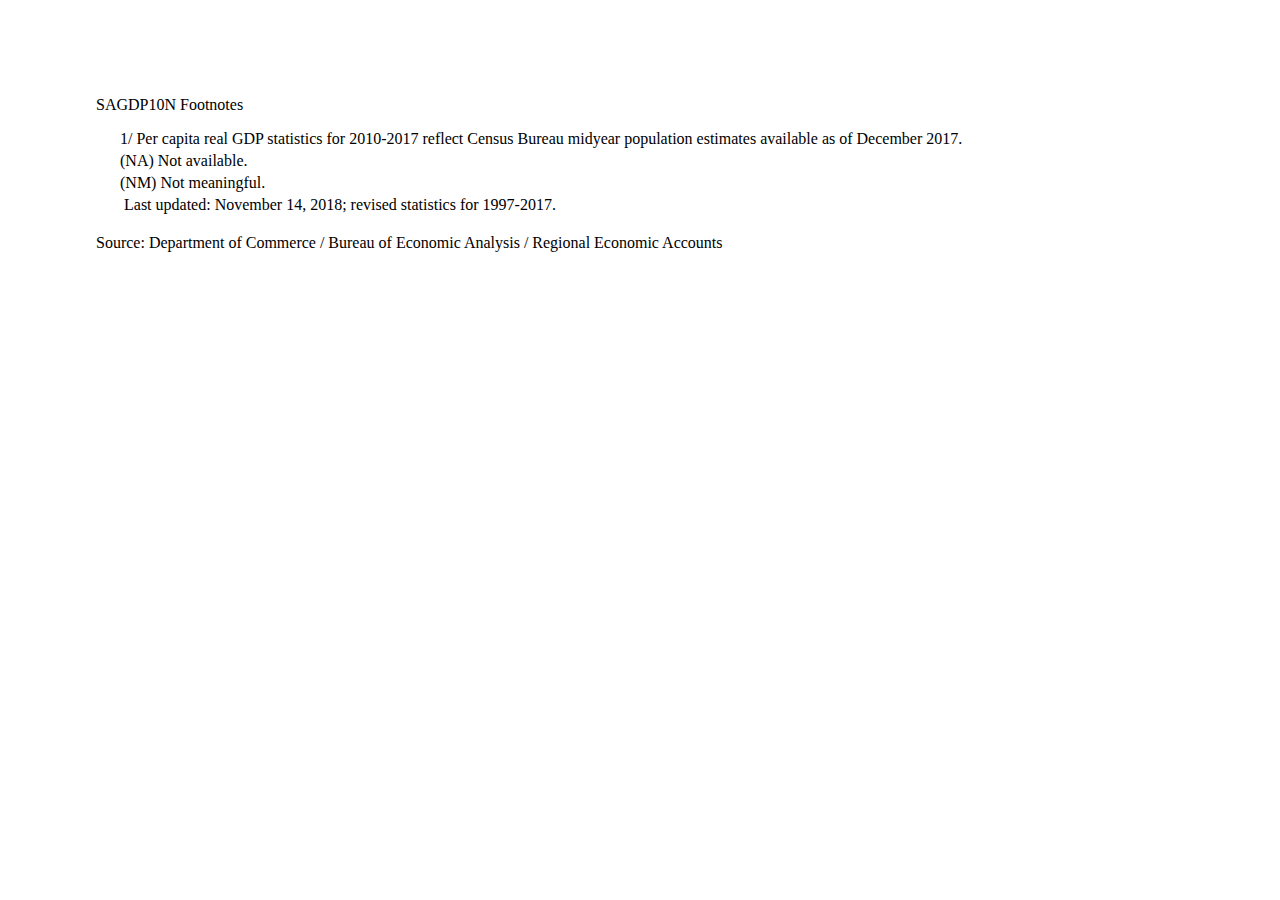
<file: Stat380Project/GDP/SAGDP10N__Footnotes.html>
<HTML><HEAD><TITLE>SAGDP10N Footnotes</TITLE><STYLE>UL{text-indent:-1em;list-style-type:none;list-style-image:none;} LI{padding-bottom: 0.25em;} BODY{margin:1in;}</STYLE></HEAD><BODY>
<DIV>SAGDP10N Footnotes</DIV><DIV><UL>

<LI>1/&nbsp;Per capita real GDP statistics for 2010-2017 reflect Census Bureau midyear population estimates available as of December 2017.</LI>
<LI>(NA)&nbsp;Not available.</LI>
<LI>(NM)&nbsp;Not meaningful.</LI>
<LI> &nbsp;Last updated: November 14, 2018; revised statistics for 1997-2017.</LI>
</UL></DIV><DIV> Source: Department of Commerce / Bureau of Economic Analysis / Regional Economic Accounts</DIV></BODY></HTML>
</file>
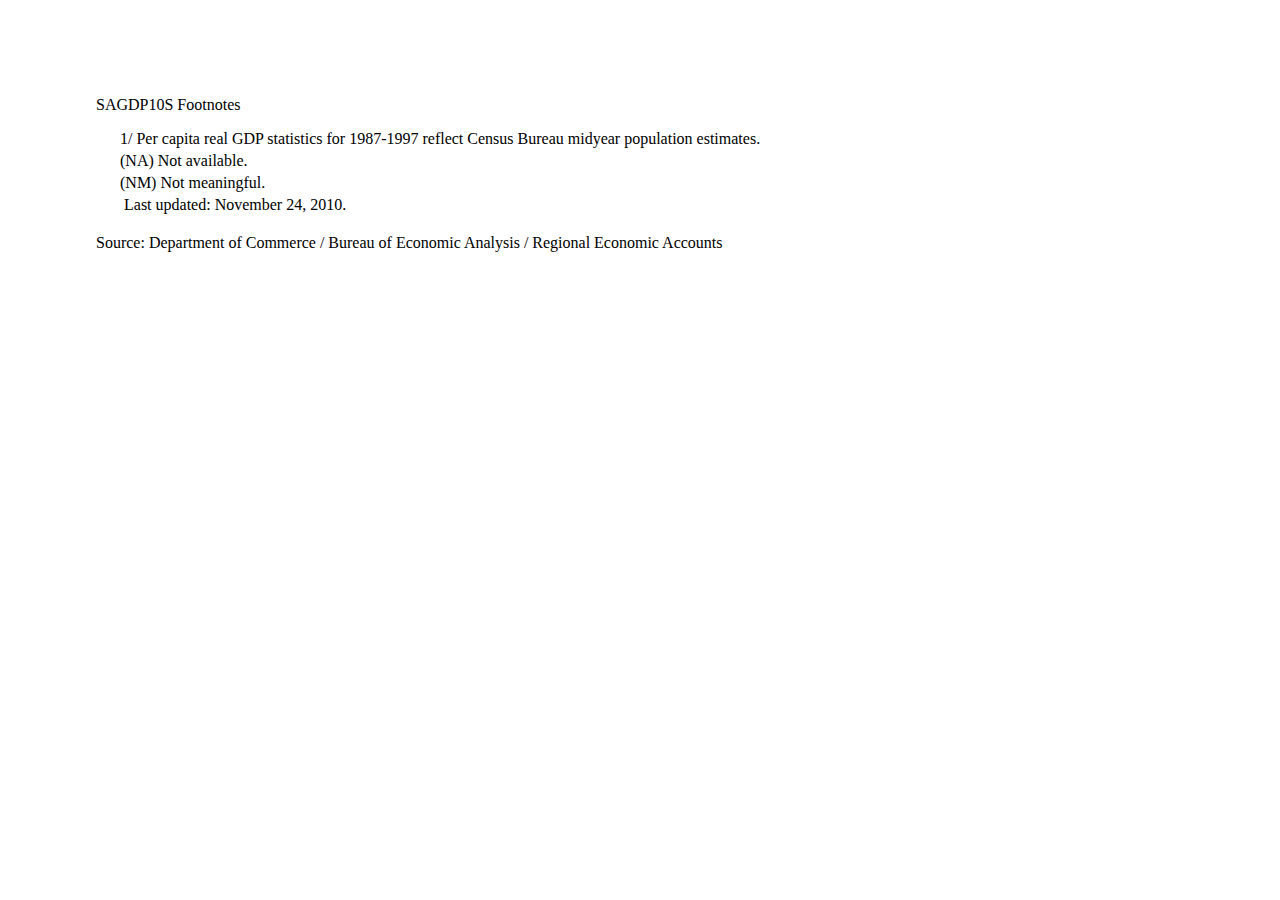
<file: Stat380Project/GDP/SAGDP10S__Footnotes.html>
<HTML><HEAD><TITLE>SAGDP10S Footnotes</TITLE><STYLE>UL{text-indent:-1em;list-style-type:none;list-style-image:none;} LI{padding-bottom: 0.25em;} BODY{margin:1in;}</STYLE></HEAD><BODY>
<DIV>SAGDP10S Footnotes</DIV><DIV><UL>

<LI>1/&nbsp;Per capita real GDP statistics for 1987-1997 reflect Census Bureau midyear population estimates.</LI>
<LI>(NA)&nbsp;Not available.</LI>
<LI>(NM)&nbsp;Not meaningful.</LI>
<LI> &nbsp;Last updated: November 24, 2010.</LI>
</UL></DIV><DIV> Source: Department of Commerce / Bureau of Economic Analysis / Regional Economic Accounts</DIV></BODY></HTML>
</file>
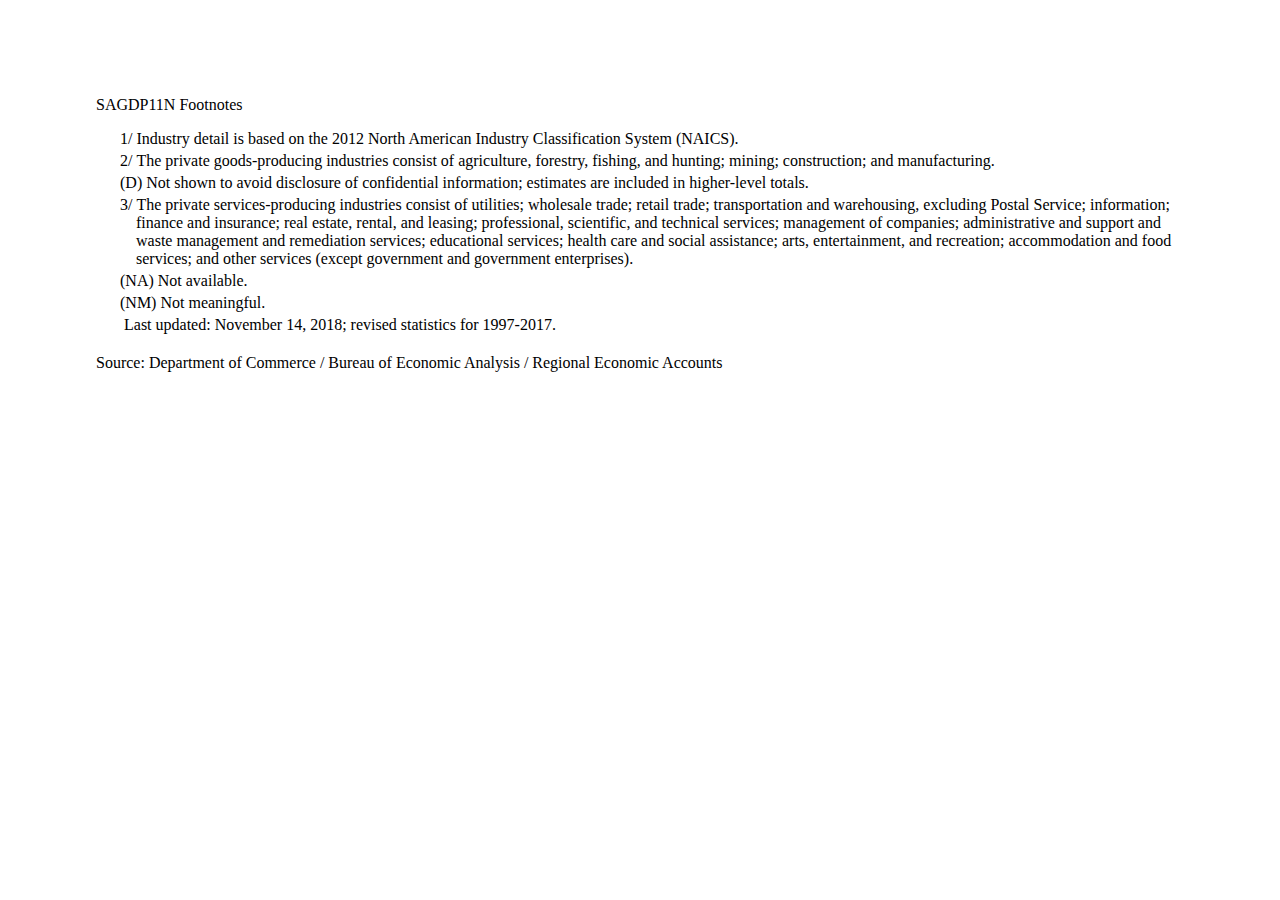
<file: Stat380Project/GDP/SAGDP11N__Footnotes.html>
<HTML><HEAD><TITLE>SAGDP11N Footnotes</TITLE><STYLE>UL{text-indent:-1em;list-style-type:none;list-style-image:none;} LI{padding-bottom: 0.25em;} BODY{margin:1in;}</STYLE></HEAD><BODY>
<DIV>SAGDP11N Footnotes</DIV><DIV><UL>

<LI>1/&nbsp;Industry detail is based on the 2012 North American Industry Classification System (NAICS).</LI>
<LI>2/&nbsp;The private goods-producing industries consist of agriculture, forestry, fishing, and hunting; mining; construction; and manufacturing.</LI>
<LI>(D)&nbsp;Not shown to avoid disclosure of confidential information; estimates are included in higher-level totals.</LI>
<LI>3/&nbsp;The private services-producing industries consist of utilities; wholesale trade; retail trade; transportation and warehousing, excluding Postal Service; information; finance and insurance; real estate, rental, and leasing; professional, scientific, and technical services; management of companies; administrative and support and waste management and remediation services; educational services; health care and social assistance; arts, entertainment, and recreation; accommodation and food services; and other services (except government and government enterprises).</LI>
<LI>(NA)&nbsp;Not available.</LI>
<LI>(NM)&nbsp;Not meaningful.</LI>
<LI> &nbsp;Last updated: November 14, 2018; revised statistics for 1997-2017.</LI>
</UL></DIV><DIV> Source: Department of Commerce / Bureau of Economic Analysis / Regional Economic Accounts</DIV></BODY></HTML>
</file>
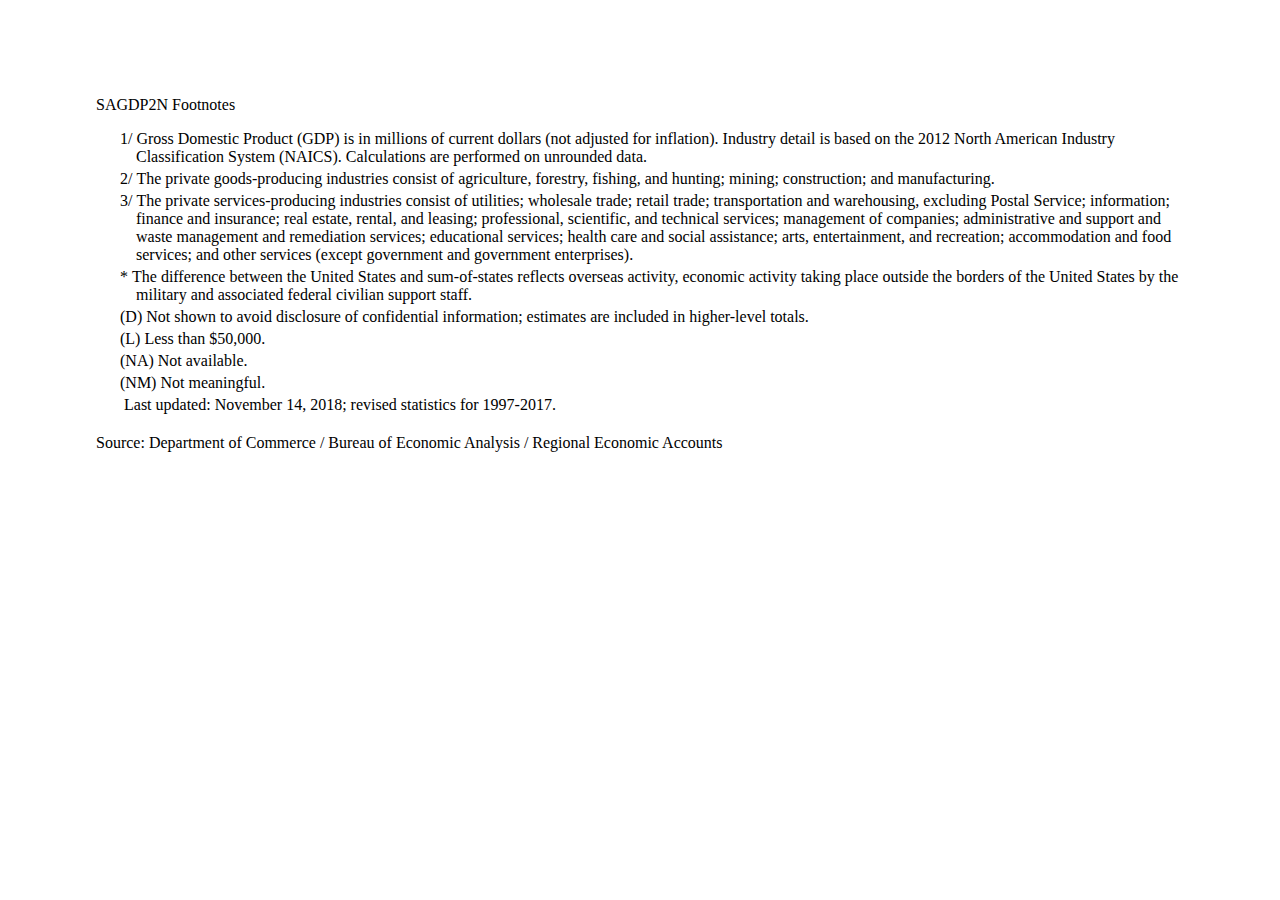
<file: Stat380Project/GDP/SAGDP2N__Footnotes.html>
<HTML><HEAD><TITLE>SAGDP2N Footnotes</TITLE><STYLE>UL{text-indent:-1em;list-style-type:none;list-style-image:none;} LI{padding-bottom: 0.25em;} BODY{margin:1in;}</STYLE></HEAD><BODY>
<DIV>SAGDP2N Footnotes</DIV><DIV><UL>

<LI>1/&nbsp;Gross Domestic Product (GDP) is in millions of current dollars (not adjusted for inflation). Industry detail is based on the 2012 North American Industry Classification System (NAICS). Calculations are performed on unrounded data.</LI>
<LI>2/&nbsp;The private goods-producing industries consist of agriculture, forestry, fishing, and hunting; mining; construction; and manufacturing.</LI>
<LI>3/&nbsp;The private services-producing industries consist of utilities; wholesale trade; retail trade; transportation and warehousing, excluding Postal Service; information; finance and insurance; real estate, rental, and leasing; professional, scientific, and technical services; management of companies; administrative and support and waste management and remediation services; educational services; health care and social assistance; arts, entertainment, and recreation; accommodation and food services; and other services (except government and government enterprises).</LI>
<LI>*&nbsp;The difference between the United States and sum-of-states reflects overseas activity, economic activity taking place outside the borders of the United States by the military and associated federal civilian support staff.</LI>
<LI>(D)&nbsp;Not shown to avoid disclosure of confidential information; estimates are included in higher-level totals.</LI>
<LI>(L)&nbsp;Less than $50,000.</LI>
<LI>(NA)&nbsp;Not available.</LI>
<LI>(NM)&nbsp;Not meaningful.</LI>
<LI> &nbsp;Last updated: November 14, 2018; revised statistics for 1997-2017.</LI>
</UL></DIV><DIV> Source: Department of Commerce / Bureau of Economic Analysis / Regional Economic Accounts</DIV></BODY></HTML>
</file>
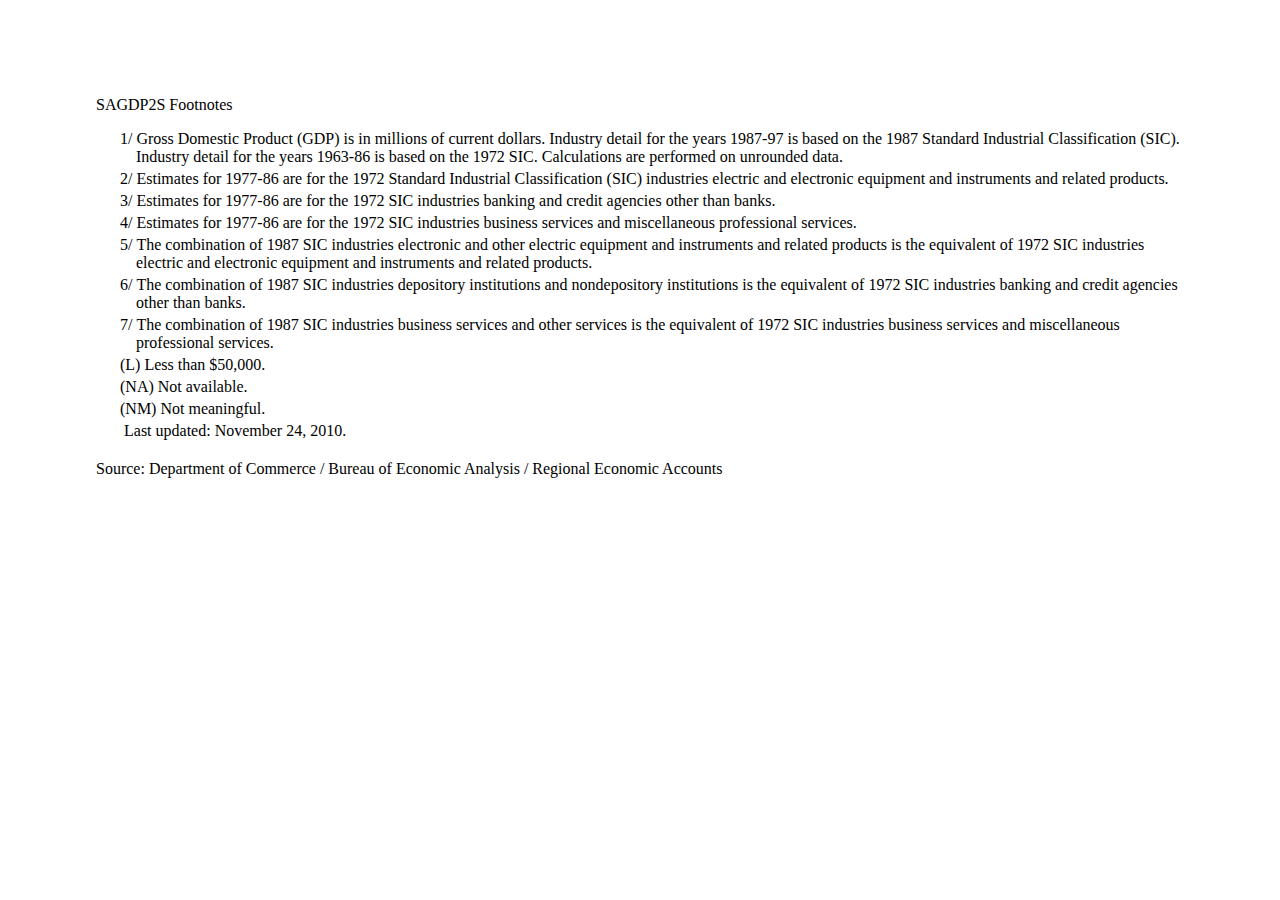
<file: Stat380Project/GDP/SAGDP2S__Footnotes.html>
<HTML><HEAD><TITLE>SAGDP2S Footnotes</TITLE><STYLE>UL{text-indent:-1em;list-style-type:none;list-style-image:none;} LI{padding-bottom: 0.25em;} BODY{margin:1in;}</STYLE></HEAD><BODY>
<DIV>SAGDP2S Footnotes</DIV><DIV><UL>

<LI>1/&nbsp;Gross Domestic Product (GDP) is in millions of current dollars. Industry detail for the years 1987-97 is based on the 1987 Standard Industrial Classification (SIC). Industry detail for the years 1963-86 is based on the 1972 SIC. Calculations are performed on unrounded data.</LI>
<LI>2/&nbsp;Estimates for 1977-86 are for the 1972 Standard Industrial Classification (SIC) industries electric and electronic equipment and instruments and related products.</LI>
<LI>3/&nbsp;Estimates for 1977-86 are for the 1972 SIC industries banking and credit agencies other than banks.</LI>
<LI>4/&nbsp;Estimates for 1977-86 are for the 1972 SIC industries business services and miscellaneous professional services.</LI>
<LI>5/&nbsp;The combination of 1987 SIC industries electronic and other electric equipment and instruments and related products is the equivalent of 1972 SIC industries electric and electronic equipment and instruments and related products.</LI>
<LI>6/&nbsp;The combination of 1987 SIC industries depository institutions and nondepository institutions is the equivalent of 1972 SIC industries banking and credit agencies other than banks.</LI>
<LI>7/&nbsp;The combination of 1987 SIC industries business services and other services is the equivalent of 1972 SIC industries business services and miscellaneous professional services.</LI>
<LI>(L)&nbsp;Less than $50,000.</LI>
<LI>(NA)&nbsp;Not available.</LI>
<LI>(NM)&nbsp;Not meaningful.</LI>
<LI> &nbsp;Last updated: November 24, 2010.</LI>
</UL></DIV><DIV> Source: Department of Commerce / Bureau of Economic Analysis / Regional Economic Accounts</DIV></BODY></HTML>
</file>
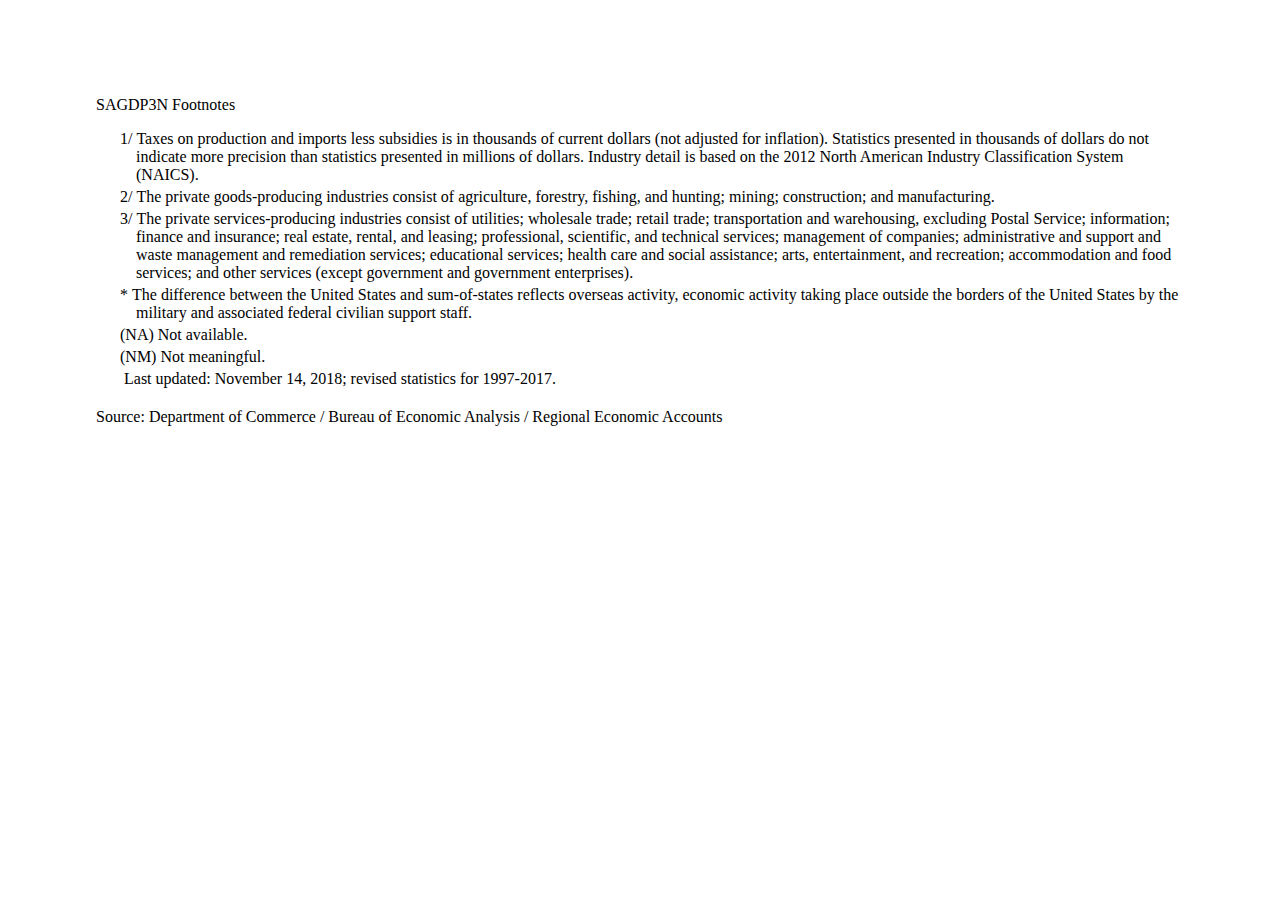
<file: Stat380Project/GDP/SAGDP3N__Footnotes.html>
<HTML><HEAD><TITLE>SAGDP3N Footnotes</TITLE><STYLE>UL{text-indent:-1em;list-style-type:none;list-style-image:none;} LI{padding-bottom: 0.25em;} BODY{margin:1in;}</STYLE></HEAD><BODY>
<DIV>SAGDP3N Footnotes</DIV><DIV><UL>

<LI>1/&nbsp;Taxes on production and imports less subsidies is in thousands of current dollars (not adjusted for inflation). Statistics presented in thousands of dollars do not indicate more precision than statistics presented  in millions of dollars. Industry detail is based on the 2012 North American Industry Classification System (NAICS).</LI>
<LI>2/&nbsp;The private goods-producing industries consist of agriculture, forestry, fishing, and hunting; mining; construction; and manufacturing.</LI>
<LI>3/&nbsp;The private services-producing industries consist of utilities; wholesale trade; retail trade; transportation and warehousing, excluding Postal Service; information; finance and insurance; real estate, rental, and leasing; professional, scientific, and technical services; management of companies; administrative and support and waste management and remediation services; educational services; health care and social assistance; arts, entertainment, and recreation; accommodation and food services; and other services (except government and government enterprises).</LI>
<LI>*&nbsp;The difference between the United States and sum-of-states reflects overseas activity, economic activity taking place outside the borders of the United States by the military and associated federal civilian support staff.</LI>
<LI>(NA)&nbsp;Not available.</LI>
<LI>(NM)&nbsp;Not meaningful.</LI>
<LI> &nbsp;Last updated: November 14, 2018; revised statistics for 1997-2017.</LI>
</UL></DIV><DIV> Source: Department of Commerce / Bureau of Economic Analysis / Regional Economic Accounts</DIV></BODY></HTML>
</file>
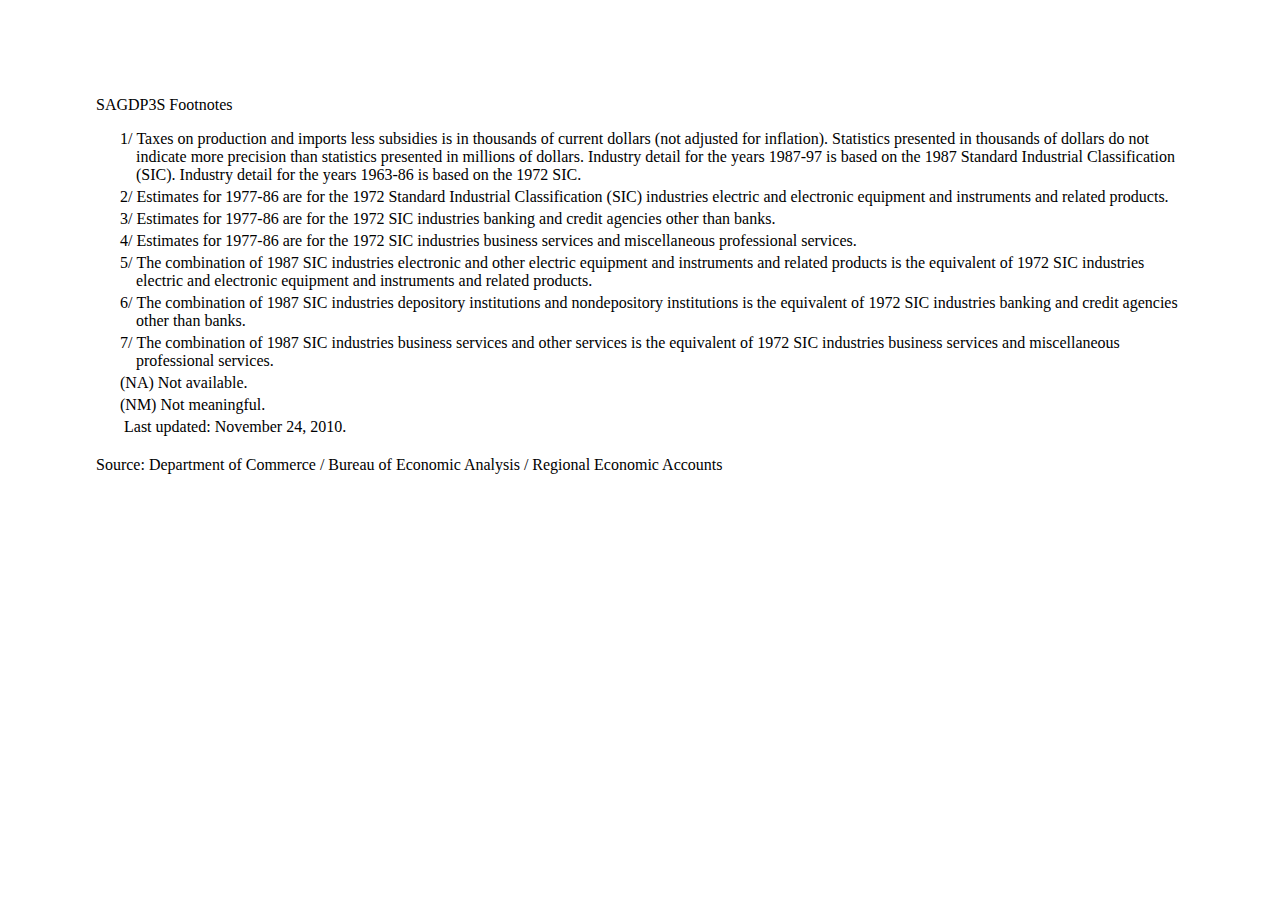
<file: Stat380Project/GDP/SAGDP3S__Footnotes.html>
<HTML><HEAD><TITLE>SAGDP3S Footnotes</TITLE><STYLE>UL{text-indent:-1em;list-style-type:none;list-style-image:none;} LI{padding-bottom: 0.25em;} BODY{margin:1in;}</STYLE></HEAD><BODY>
<DIV>SAGDP3S Footnotes</DIV><DIV><UL>

<LI>1/&nbsp;Taxes on production and imports less subsidies is in thousands of current dollars (not adjusted for inflation). Statistics presented in thousands of dollars do not indicate more precision than statistics presented  in millions of dollars. Industry detail for the years 1987-97 is based on the 1987 Standard Industrial Classification (SIC). Industry detail for the years 1963-86 is based on the 1972 SIC.</LI>
<LI>2/&nbsp;Estimates for 1977-86 are for the 1972 Standard Industrial Classification (SIC) industries electric and electronic equipment and instruments and related products.</LI>
<LI>3/&nbsp;Estimates for 1977-86 are for the 1972 SIC industries banking and credit agencies other than banks.</LI>
<LI>4/&nbsp;Estimates for 1977-86 are for the 1972 SIC industries business services and miscellaneous professional services.</LI>
<LI>5/&nbsp;The combination of 1987 SIC industries electronic and other electric equipment and instruments and related products is the equivalent of 1972 SIC industries electric and electronic equipment and instruments and related products.</LI>
<LI>6/&nbsp;The combination of 1987 SIC industries depository institutions and nondepository institutions is the equivalent of 1972 SIC industries banking and credit agencies other than banks.</LI>
<LI>7/&nbsp;The combination of 1987 SIC industries business services and other services is the equivalent of 1972 SIC industries business services and miscellaneous professional services.</LI>
<LI>(NA)&nbsp;Not available.</LI>
<LI>(NM)&nbsp;Not meaningful.</LI>
<LI> &nbsp;Last updated: November 24, 2010.</LI>
</UL></DIV><DIV> Source: Department of Commerce / Bureau of Economic Analysis / Regional Economic Accounts</DIV></BODY></HTML>
</file>
